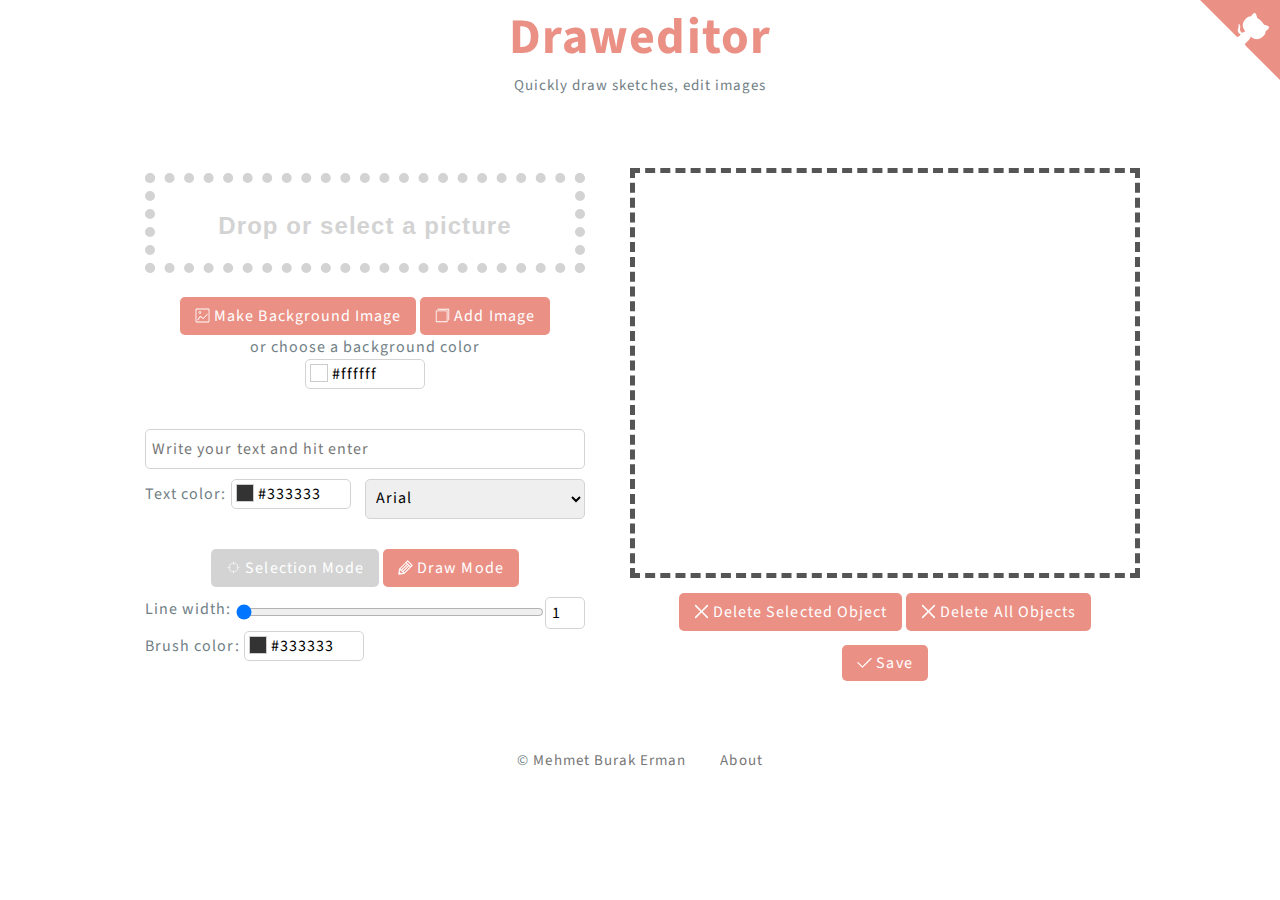
<file: index.html>
<!DOCTYPE html>
<html lang="en">

<head>
    <meta charset="utf-8">
    <meta http-equiv="x-ua-compatible" content="ie=edge">

    <title>Draweditor | Quickly draw sketches, edit images</title>
    <link rel="shortcut icon" href="src/img/favicon.png">
    <link rel="stylesheet" type="text/css" href="src/css/draweditor.css?v=1">

    <meta property="og:title" content="Draweditor" />
    <meta property="og:description"
        content="Draweditor is a simple free online sketching, drawing, image editing tool." />
    <meta property="og:type" content="website" />

    <!-- Twitter -->
    <meta name="twitter:card" content="summary" />
    <meta name="twitter:site" content="@mburakerman" />
    <meta name="twitter:creator" content="@mburakerman" />
    <meta name="twitter:title" content="Draweditor">
    <meta name="twitter:description"
        content="Draweditor is a simple free online sketching, drawing, image editing tool." />
    <!-- Twitter -->

</head>

<body>
    <img src="src/img/loader.svg" class="loader">

    <div class="page_wrapper">

        <a href="https://github.com/mburakerman/draweditor" target="_blank" rel="external" class="github-corner">
            <svg width="80" height="80" viewBox="0 0 250 250"
                style="fill:#EA9085; color:#fff; position: fixed; top: 0; border: 0; right: 0;">
                <path d="M0,0 L115,115 L130,115 L142,142 L250,250 L250,0 Z"></path>
                <path
                    d="M128.3,109.0 C113.8,99.7 119.0,89.6 119.0,89.6 C122.0,82.7 120.5,78.6 120.5,78.6 C119.2,72.0 123.4,76.3 123.4,76.3 C127.3,80.9 125.5,87.3 125.5,87.3 C122.9,97.6 130.6,101.9 134.4,103.2"
                    fill="currentColor" style="transform-origin: 130px 106px;" class="octo-arm"></path>
                <path
                    d="M115.0,115.0 C114.9,115.1 118.7,116.5 119.8,115.4 L133.7,101.6 C136.9,99.2 139.9,98.4 142.2,98.6 C133.8,88.0 127.5,74.4 143.8,58.0 C148.5,53.4 154.0,51.2 159.7,51.0 C160.3,49.4 163.2,43.6 171.4,40.1 C171.4,40.1 176.1,42.5 178.8,56.2 C183.1,58.6 187.2,61.8 190.9,65.4 C194.5,69.0 197.7,73.2 200.1,77.6 C213.8,80.2 216.3,84.9 216.3,84.9 C212.7,93.1 206.9,96.0 205.4,96.6 C205.1,102.4 203.0,107.8 198.3,112.5 C181.9,128.9 168.3,122.5 157.7,114.1 C157.9,116.9 156.7,120.9 152.7,124.9 L141.0,136.5 C139.8,137.7 141.6,141.9 141.8,141.8 Z"
                    fill="currentColor" class="octo-body"></path>
            </svg>
        </a>
        <style>
            .github-corner:hover .octo-arm {
                animation: octocat-wave 560ms ease-in-out
            }

            @keyframes octocat-wave {

                0%,
                100% {
                    transform: rotate(0)
                }

                20%,
                60% {
                    transform: rotate(-25deg)
                }

                40%,
                80% {
                    transform: rotate(10deg)
                }
            }

            @media (max-width:500px) {
                .github-corner:hover .octo-arm {
                    animation: none
                }

                .github-corner .octo-arm {
                    animation: octocat-wave 560ms ease-in-out
                }
            }
        </style>

        <div class="container-fluid">

            <header>
                <h1>
                    <a href="https://mburakerman.github.io/draweditor/">Draweditor</a>
                </h1>
                <p>Quickly draw sketches, edit images</p>
            </header>

            <section class="draweditor-area">
                <section class="left-column">

                    <div class="wrap-area wrap-drop">
                        <input type="file" onchange="previewFile()" name="image"
                            accept="image/jpeg , image/jpg , image/png">
                        <br>
                    </div>

                    <div class="wrap-area wrap-image-buttons">
                        <button id="image-background">
                            <img class="svg-icon" src="src/img/background.svg"> Make Background Image</button>
                        <button id="image-on">
                            <img class="svg-icon" src="src/img/image.svg"> Add Image</button>
                    </div>

                    <div class="wrap-area wrap-canvas-background-color">
                        <p>or choose a background color</p>
                        <input type="text" class="canvas-background-color" data-control="hue">
                    </div>

                    <div class="wrap-area wrap-text">
                        <input type="text" id="text" placeholder="Write your text and hit enter" />
                        <label for="text-color">
                            Text color:
                            <input type="text" id="text-color" class="text-color" data-control="hue">
                        </label>
                        <select id="text-font">
                            <option value="Arial">Arial</option>
                            <option value="Times New Roman">Times New Roman</option>
                            <option value="Comic Sans Ms">Comic Sans MS</option>
                        </select>
                    </div>

                    <div class="wrap-area wrap-modes">
                        <button id="selection">
                            <img class="svg-icon" src="src/img/selection.svg"> Selection Mode</button>
                        <button id="draw">
                            <img class="svg-icon" src="src/img/draw.svg"> Draw Mode</button>
                        <div class="wrap-range">
                            Line width:
                            <input type="range" id="range" min="1" max="50" value="1">
                            <input type="text" id="value" value="1">
                        </div>
                        <div class="wrap-draw-color">
                            <label for="draw-color">
                                Brush color:
                                <input type="text" id="draw-color" class="draw-color" data-control="hue">
                            </label>
                        </div>
                    </div>

                </section>

                <section class="right-column">
                    <div class="wrap-canvas">
                        <canvas id="c" width="500" height="400"></canvas>
                    </div>
                    <div class="wrap-area wrap-delete">
                        <span
                            data-wenk="To select an object, you have to activate Selection Mode and select the object you want to delete."
                            data-wenk-pos="bottom" data-wenk-length="medium">
                            <button id="delete">
                                <img class="svg-icon" src="src/img/delete.svg"> Delete Selected Object</button>
                        </span>
                        <button id="delete-all">
                            <img class="svg-icon" src="src/img/delete.svg"> Delete All Objects</button>
                    </div>
                    <div class="wrap-area wrap-save">
                        <a id="save" href="javascript:void(0)">
                            <img class="svg-icon" src="src/img/save.svg"> Save</a>
                    </div>
                </section>

            </section>

            <footer>
                <p class="copyright">©
                    <a href="https://mburakerman.github.io/" target="_blank" rel="external">Mehmet Burak Erman</a>
                </p>
                <p class="about"><a href="#about" data-lity class="open-modal">About</a></p>
            </footer>
        </div>


        <div id="about" class="lity-hide" style="background:#fff;">
            <h2>Draweditor is a simple free online sketching, drawing, image editing tool.</h2>
            <br>
            <p>Quickly upload an image and start to edit. You can add images and texts on it and draw on it. Also it's
                possible
                to set background color of canvas to draw awesome sketches.</p>
        </div>
    </div>


    <script type="text/javascript" src="src/js/jquery-3.1.0.min.js"></script>
    <script type="text/javascript" src="src/js/fabric-1.6.3.min.js"></script>
    <script type="text/javascript" src="src/js/jquery.ezdz.min.js"></script>
    <script type="text/javascript" src="src/js/jquery.minicolors-2.1.2.min.js"></script>
    <script type="text/javascript" src="src/js/lity.min.js"></script>
    <script type="text/javascript" src="src/js/draweditor.js?v=1"></script>
</body>

</html>
</file>
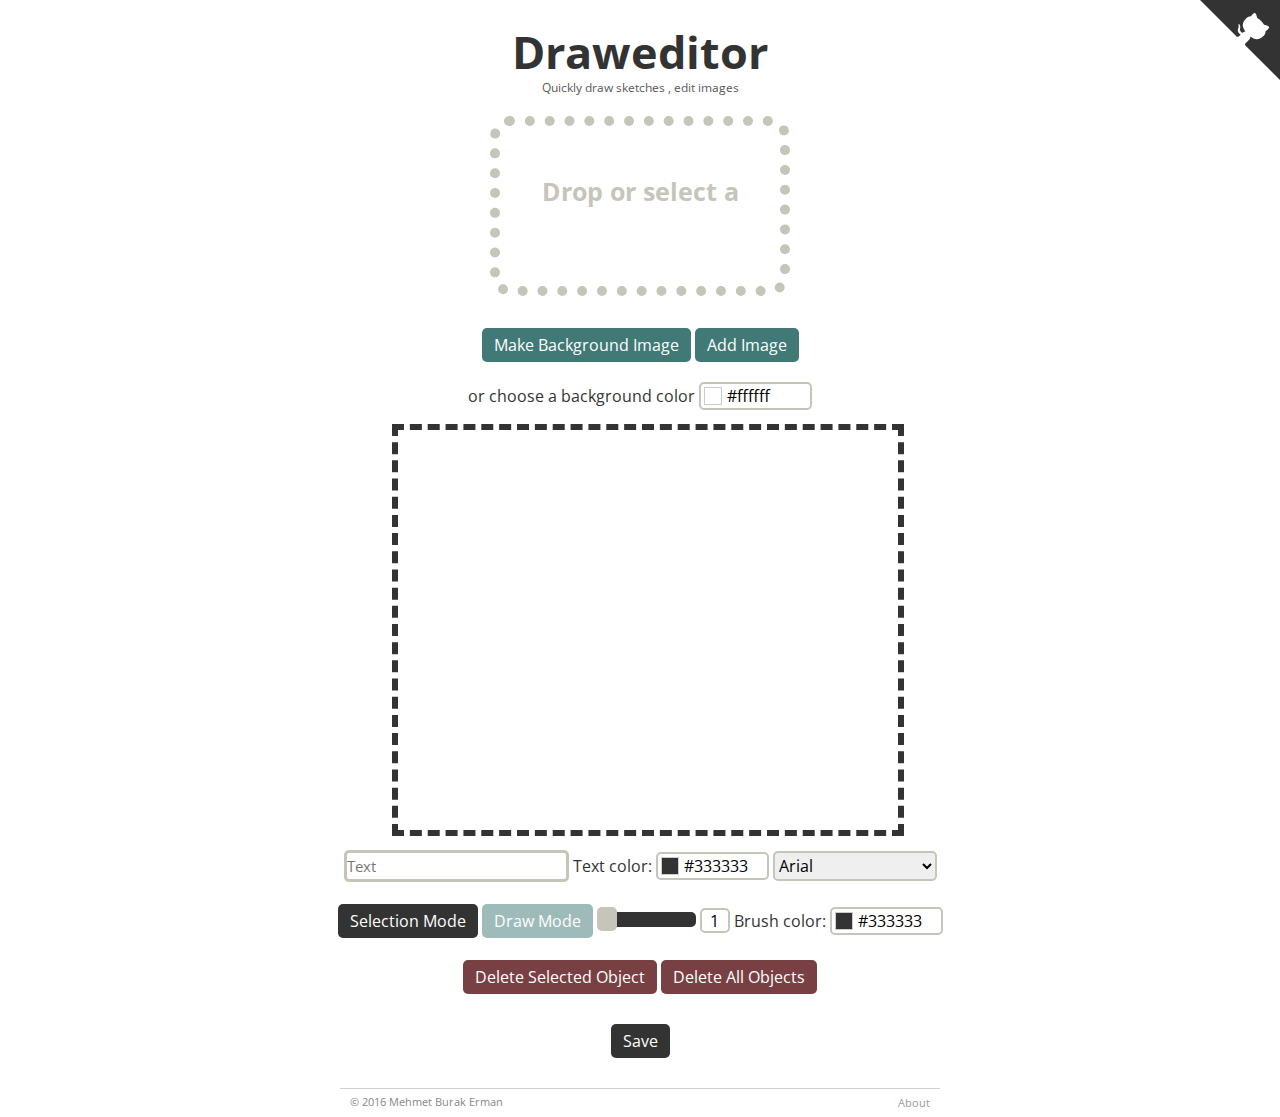
<file: src/index.html>
<!DOCTYPE html>
<html>
<head>
<meta charset="utf-8">
<meta name="viewport" content="width=device-width,initial-scale=1">

<title>Draweditor | Quickly draw sketches , edit images</title>
<link rel="shortcut icon" href="img/favicon.png">

<link rel="stylesheet" type="text/css" href="css/normalize.css">
<link rel="stylesheet" type="text/css" href="css/style.css">
<link rel="stylesheet" type="text/css" href="css/jquery.ezdz.min.css">
<link rel="stylesheet" type="text/css" href="css/jquery.minicolors-2.1.2.css">

<meta property="og:title" content="Draweditor" />
<meta property="og:description" content="Draweditor is a simple free online sketching, drawing, image editing tool." />
<meta property="og:type" content="website" />

<!-- Twitter -->
<meta name="twitter:card" content="summary" />
<meta name="twitter:site" content="@mburakerman" />
<meta name="twitter:creator" content="@mburakerman" />
<meta name="twitter:title" content="Draweditor">
<meta name="twitter:description" content="Draweditor is a simple free online sketching, drawing, image editing tool." />
<!-- Twitter -->

<!-- Facebook -->
<meta property="og:title" content="Draweditor" />
<meta property="og:description" content="Draweditor is a simple free online sketching, drawing, image editing tool." />
<!-- Facebook -->    

</head>
<body>

<a href="https://github.com/mburakerman/draweditor" target="_blank" rel="external" class="github-corner"><svg width="80" height="80" viewBox="0 0 250 250" style="fill:#333; color:#fff; position: fixed; top: 0; border: 0; right: 0;"><path d="M0,0 L115,115 L130,115 L142,142 L250,250 L250,0 Z"></path><path d="M128.3,109.0 C113.8,99.7 119.0,89.6 119.0,89.6 C122.0,82.7 120.5,78.6 120.5,78.6 C119.2,72.0 123.4,76.3 123.4,76.3 C127.3,80.9 125.5,87.3 125.5,87.3 C122.9,97.6 130.6,101.9 134.4,103.2" fill="currentColor" style="transform-origin: 130px 106px;" class="octo-arm"></path><path d="M115.0,115.0 C114.9,115.1 118.7,116.5 119.8,115.4 L133.7,101.6 C136.9,99.2 139.9,98.4 142.2,98.6 C133.8,88.0 127.5,74.4 143.8,58.0 C148.5,53.4 154.0,51.2 159.7,51.0 C160.3,49.4 163.2,43.6 171.4,40.1 C171.4,40.1 176.1,42.5 178.8,56.2 C183.1,58.6 187.2,61.8 190.9,65.4 C194.5,69.0 197.7,73.2 200.1,77.6 C213.8,80.2 216.3,84.9 216.3,84.9 C212.7,93.1 206.9,96.0 205.4,96.6 C205.1,102.4 203.0,107.8 198.3,112.5 C181.9,128.9 168.3,122.5 157.7,114.1 C157.9,116.9 156.7,120.9 152.7,124.9 L141.0,136.5 C139.8,137.7 141.6,141.9 141.8,141.8 Z" fill="currentColor" class="octo-body"></path></svg></a><style>.github-corner:hover .octo-arm{animation:octocat-wave 560ms ease-in-out}@keyframes octocat-wave{0%,100%{transform:rotate(0)}20%,60%{transform:rotate(-25deg)}40%,80%{transform:rotate(10deg)}}@media (max-width:500px){.github-corner:hover .octo-arm{animation:none}.github-corner .octo-arm{animation:octocat-wave 560ms ease-in-out}}</style>

<header> 
<h1><a href="">Draweditor</a></h1>
<p>Quickly draw sketches , edit images</p>
</header>


<div class="wrap-drop">
<input type="file" onchange="previewFile()" name="image" accept="image/jpeg , image/jpg , image/png"><br>
</div>

<div class="wrap-image-buttons">
<button id="image-background">Make Background Image</button>
<button id="image-on">Add Image</button>
</div>

<div class="wrap-canvas-background-color">
<p>or choose a background color</p>
<input type="text" id="hue" class="canvas-background-color" data-control="hue">
</div>

<div class="wrap-canvas">
<canvas id="c" width="500" height="400"></canvas>
</div>

<div class="wrap-text">
<input type="text" id="text" placeholder="Text" />
Text color: <input type="text" id="hue" class="text-color" data-control="hue">
<select id="text-font"></br>
<option value="Arial">Arial</option>
<option value="Times New Roman">Times New Roman</option>
<option value="Comic Sans Ms">Comic Sans MS</option>
</select>
</div>

<div class="wrap-modes">
<button id="selection">Selection Mode</button>
<button id="draw">Draw Mode</button>
<div class="wrap-range">
<input type="range" id="range" min="1" max="50" value="1" >
<input type="text" id="value" value="1">
</div>
Brush color: <input type="text" id="hue" class="draw-color" data-control="hue">
</div>

<div class="wrap-delete">
<button id="delete">Delete Selected Object</button>
<button id="delete-all">Delete All Objects</button>
</div>

<div class="wrap-save">
<button id="save">Save</button>
</div>

<footer>
<div class="wrap-copyright">
<p class="copyright">© 2016 <a href="https://mburakerman.github.io/" target="_blank" rel="external">Mehmet Burak Erman</a></p>
</div>

<div class="wrap-modal">
<p class="about">
<a href="#" class="open-modal">About</a>
</p>

<div class="overlay"></div>
<div class="modal">
<a class="close-modal" href="#">x</a>
<p>Draweditor is a simple free online sketching, drawing, image editing tool.</p>
<p>Quickly upload an image and start to edit it.You can add images and texts on it and draw on it.Also it's possible to set background color of canvas to draw sketches.</p>
</div>
</div>
</footer>

<script type="text/javascript" src="js/jquery-3.1.0.min.js"></script>
<script type="text/javascript" src="js/fabric-1.6.3.min.js"></script>
<script type="text/javascript" src="js/jquery.ezdz.min.js"></script>
<script type="text/javascript" src="js/jquery.minicolors-2.1.2.min.js"></script>
<script type="text/javascript" src="js/script.js"></script>
</body>
</html>
</file>
<file: src/css/style.css>
@import 'https://fonts.googleapis.com/css?family=Open+Sans';
* {
padding: 0;
margin: 0;
box-sizing: border-box;
}
body {
width: 100%;
height: 100%;
font-size: 16px;
font-family: 'Open Sans', sans-serif !important;
color:#333;
background-color:#fff;
box-sizing: border-box;
}
button {
color:#fff;
background-color:#407975;
padding:6px 12px;
border-radius: 5px;
border:none;
outline: none;
cursor: pointer;
}
#selection , #draw {
opacity: 0.5;
}
.active {
color:#fff;
background-color:#333;
opacity: 1 !important;
}
.svgIcons {
position: relative;
top: 2px;
}
header {
width: 600px;
margin:0 auto;
text-align: center;
}
header h1 a {
font-size:45px;
color:#333;
text-decoration: none;
}
header p {
margin-top:-25px;
color:#595959;
font-size:12px;
}
/*1*/
.wrap-drop {
width: 600px;
height:auto;
margin:0 auto;
padding: 10px;
background-color:#fff;
}
.ezdz-dropzone {
color: #c5c5b9 !important;
left:140px !important;
bottom:-10px !important;
width: 300px !important;
height:180px !important;
font-size:25px !important;
font-family: 'Open Sans', sans-serif !important;
line-height: 130px !important;
border: 10px dotted #c5c5b9 !important;
cursor: pointer !important;
}
.ezdz-enter {
border: 10px solid #333 !important;
color: #333 !important;
}
.ezdz-enter {
border: 10px solid #333 !important;
color: #333 !important;
}
.ezdz-accept {
border: 10px solid #333 !important;
color: #333 !important;
}
.ezdz-reject {
border: 10px solid #333 !important;
color: #333 !important;
}

/*2*/
.wrap-image-buttons {
width: 600px;
margin:0px auto 0px auto;
text-align: center;
padding: 10px;
}
.wrap-image-buttons button:hover {
background-color: #333;	
}
/*3*/
.wrap-canvas-background-color {
width: 600px;
height:auto;
margin:0 auto;
padding: 10px;	
text-align: center;
}
.wrap-canvas-background-color p {
display: inline-block;
}
.canvas-background-color {
display: inline-block;
height: 28px !important;
border-radius: 5px;
border:2px solid #c5c5b9;
outline: none;
}
/*4*/
.wrap-canvas {
width: 600px;
height:auto;
margin:0 auto;
padding: 10px;
text-align: center;
background-color:#fff;
}
/*important*/
.canvas-container {
left:48px;
}
#c{
outline:6px dashed #333;
}

/*5*/
.wrap-text {
width:700px;
margin:0px auto 0px auto;
padding: 10px;
text-align: center;
}
#text {
width:225px;
height:32px;
font-size: 15px;
display: inline-block;
border-radius: 5px;
border:3px solid #c5c5b9;
outline: none;
}
.text-color {
display: inline-block;
height: 28px !important;
border-radius: 5px;
border:2px solid #c5c5b9;
outline: none;
}
#text-font {
display: inline-block;
height: 30px !important;
border-radius: 5px;
border:2px solid #c5c5b9;
outline: none;	
}

/*6*/
.wrap-modes {
width:700px;
margin:0px auto 0px auto;
padding: 10px;
text-align: center;
}
#selection {
display: inline-block;
margin-bottom: 2px;
}
#draw {
display: inline-block;
}
.wrap-range {
display: inline-block;
}
/*Input range*/
.wrap-range #value {
width:30px;
height: 25px !important;
text-align: center;
border-radius: 5px;
border:2px solid #c5c5b9;
outline: none;
}
input[type=range] {
-webkit-appearance: none;
margin: 10px 0;
width: 99px;
}
input[type=range]:focus {
outline: none;
}
input[type=range]::-webkit-slider-runnable-track {
width: 100%;
height: 15px;
cursor: pointer;
animate: 0.2s;
background-color: #333333;
border-radius: 5px;
}
input[type=range]::-webkit-slider-thumb {
height: 24px;
width: 20px;
border-radius: 5px;
background-color: #c5c5b9;
cursor: pointer;
-webkit-appearance: none;
margin-top: -4.5px;
}
input[type=range]:focus::-webkit-slider-runnable-track {
background-color: #333333;
}
input[type=range]::-moz-range-track {
width: 100%;
height: 15px;
cursor: pointer;
animate: 0.2s;
background-color: #333333;
border-radius: 5px;
}
input[type=range]::-moz-range-thumb {
height: 28px;
width: 25px;
border-radius: 5px;
background-color: #c5c5b9;
cursor: pointer;
}
input[type=range]::-ms-track {
width: 100%;
height: 15px;
cursor: pointer;
animate: 0.2s;
background-color: transparent;
border-color: transparent;
color: transparent;
}
input[type=range]::-ms-fill-lower {
background-color: #333333;
border-radius: 10px;
}
input[type=range]::-ms-fill-upper {
background-color: #333333;
border-radius: 10px;
}
input[type=range]::-ms-thumb {
height: 28px;
width: 25px;
border-radius: 5px;
background-color: #c5c5b9;
cursor: pointer;
}
input[type=range]:focus::-ms-fill-lower {
background-color: #333333;
}
input[type=range]:focus::-ms-fill-upper {
background-color: #333333;
}
.draw-color {
height: 28px !important;
display: inline-block;
border-radius: 5px;
border:2px solid #c5c5b9;
outline: none;
}

/*7*/
.wrap-delete {
width:700px;
margin:0px auto 0px auto;
padding: 10px;
text-align: center;
}
#delete , #delete-all{
background-color:#794044;
}

/*8*/
.wrap-save {
width:700px;
margin:10px auto 0px auto;
text-align: center;	
padding:10px;
}
#save {
background-color:#333;
color:#fff;
}

footer {
width:600px;
height:29px;
margin:20px auto 0px auto;
padding: 5px 10px;
border-top: 1px solid #d1d1d1;
}
footer .copyright {
font-size:11px;
color:#888888;
}
footer .copyright a {
text-decoration: none;
color:#888888;
}
.wrap-copyright {
float:left;
}

.wrap-modal {
float:right;
margin-top:-4px;
}

/*About modal*/
.overlay {
height: 100%;
width: 100%;
position: fixed;
top: 0px;
left: 0px;
}
.about a {
font-size: 11px;
color: #999999;
text-decoration: none;
}
.modal {
display: none;
position: fixed;
top: 50%;
left: 50%;
width: 400px;
height: auto;
-moz-transform: translateX(-50%) translateY(-50%);
-webkit-transform: translateX(-50%) translateY(-50%);
-o-transform: translateX(-50%) translateY(-50%);
-ms-transform: translateX(-50%) translateY(-50%);
transform: translateX(-50%) translateY(-50%);
padding: 15px 30px;
background-color: #fff;
border: 5px solid #333;
border-radius: 5px;
z-index: 10;
box-shadow: 0 0 0 99999px rgba(0, 0, 0, 0.7);
}
.close-modal {
color: #333;
font-weight: bold;
font-size: 20px;
text-decoration: none;
float: right;
position: absolute;
top: 0px;
right: 5px;
}

/*Hover&Focus */
input[type="text"]:focus {
border:2px solid #333;
}
#text:focus  {
border:3px solid #333;
}
#text-font:focus {
border:2px solid #333;
}
.wrap-range #value:focus {
border:2px solid #333;	
}
.wrap-modes button:hover {
background-color:#333;
}
#delete:hover , #delete-all:hover{
background-color:#603336;
color:#fff;
}
#save:hover {
background-color: #282828;
}
.close-modal:hover {
color:#282828;
}
.copyright a:hover {
color:#333;	
}
.about a:hover {
color:#333;
}
</file>
<file: src/css/draweditor.css>
@import url('https://fonts.googleapis.com/css?family=Baloo+Bhaina|Source+Sans+Pro:400,600');
@import url('normalize.css');
@import url('wenk.min.css');
@import url('lity.min.css');
@import url('jquery.ezdz.min.css');
@import url('jquery.minicolors-2.1.2.css');
@import url('jquery.minicolors-2.1.2.css');

html {
    -webkit-box-sizing: border-box;
    box-sizing: border-box;
}

*,
*:before,
*:after {
    -webkit-box-sizing: inherit;
    box-sizing: inherit;
    padding: 0;
    margin: 0;
    letter-spacing: 1.05px;
    line-height: 1.5;
    outline: none;
}

body {
    font-family: 'Source Sans Pro', sans-serif;
    color: #717f86;
}

.loader {
    position: absolute;
    left: 50%;
    top: 50%;
    -webkit-transform: translate(-50%, -50%);
    -ms-transform: translate(-50%, -50%);
    transform: translate(-50%, -50%);
}

.page_wrapper {
    display: none;
}

header,
footer {
    text-align: center;
}

header a {
    color: #EA9085;
}

a {
    text-decoration: none;
    color: #777;
}

header h1 {
    font-size: 50px;
    margin-top: 0px;
    margin-bottom: 0px;
}

header p {
    font-size: 15px;
    margin-bottom: 75px;
}

.draweditor-area {
    display: -webkit-box;
    display: -ms-flexbox;
    display: flex;
    -webkit-box-pack: center;
    -ms-flex-pack: center;
    justify-content: center;
    max-width: 1100px;
    margin-left: auto;
    margin-right: auto;
}

.left-column {
    width: 40%;
    text-align: center;
    margin-right: 50px;
}

.right-column {
    text-align: center;
}

.ezdz-dropzone {
    width: auto !important;
}

#c {
    outline: 5px dashed #555;
}

button,
#save {
    color: #fff;
    background: rgba(234, 144, 133, 1);
    font-size: 16px;
    border: none;
    padding: 7px 15px;
    border-radius: 5px;
    cursor: pointer;
    -webkit-transition: all .3s;
    -o-transition: all .3s;
    transition: all .3s;
}


.wrap-modes button:not(.active) {
    background: lightgray;
}

button:hover,
#save:hover {
    background: rgba(234, 144, 133, .85);
}

input[type="text"],
select {
    -webkit-transition: all .3s;
    -o-transition: all .3s;
    transition: all .3s;
}

input[type="text"]:hover,
input[type="text"]:focus,
select:hover,
select:focus {
    border: 1px solid #EA9085 !important;
}


/* color picker stylings */

[data-control="hue"] {
    height: 30px !important;
    border-radius: 5px !important;
    border: 1px solid lightgrey;
}


/* end color picker stylings */


/* wrap-area gaps */

.ezdz-dropzone {
    height: 100px !important;
    border: 10px dotted lightgray !important;
    border-radius: 5px !important;
}

.ezdz-dropzone p {
    position: relative;
    top: 25px;
}

.wrap-canvas-background-color,
.wrap-text {
    margin-bottom: 20px;
    padding-bottom: 20px;
}

.wrap-delete {
    margin-top: 10px;
    padding-top: 10px;
}

.wrap-save {
    margin-top: 20px;
}


/*end wrap-area gaps */

.wrap-text {
    text-align: left;
}

.wrap-text #text {
    width: 100%;
    height: 40px;
    padding: 3px 6px;
    margin-bottom: 10px;
    border-radius: 5px;
    border: 1px solid lightgrey;
}

.wrap-text select {
    float: right;
    width: 50%;
    height: 40px;
    padding: 3px 6px;
    border-radius: 5px;
    border: 1px solid lightgrey;
}

.wrap-range {
    margin-top: 10px;
    text-align: left;
}

.wrap-range input[type="range"] {
    width: 70%;
    position: relative;
    top: 6px;
}

.wrap-range input[type="text"] {
    float: right;
    width: 40px;
    padding: 3px 6px;
    border-radius: 5px;
    border: 1px solid lightgrey;
}

.wrap-draw-color {
    float: left;
    margin-top: 10px;
}

footer {
    margin-top: 75px;
    margin-bottom: 10px;
    font-size: 15px;
}

footer p {
    display: inline-block;
}

footer p.about {
    margin-left: 30px;
}

#about {
    max-width: 500px;
    padding: 30px 20px;
    border-radius: 5px;
    border: 2px solid #555;
}

#about p {
    font-size: 18px;
}

.svg-icon {
    width: 15px;
    position: relative;
    top: 2px;
}
</file>
